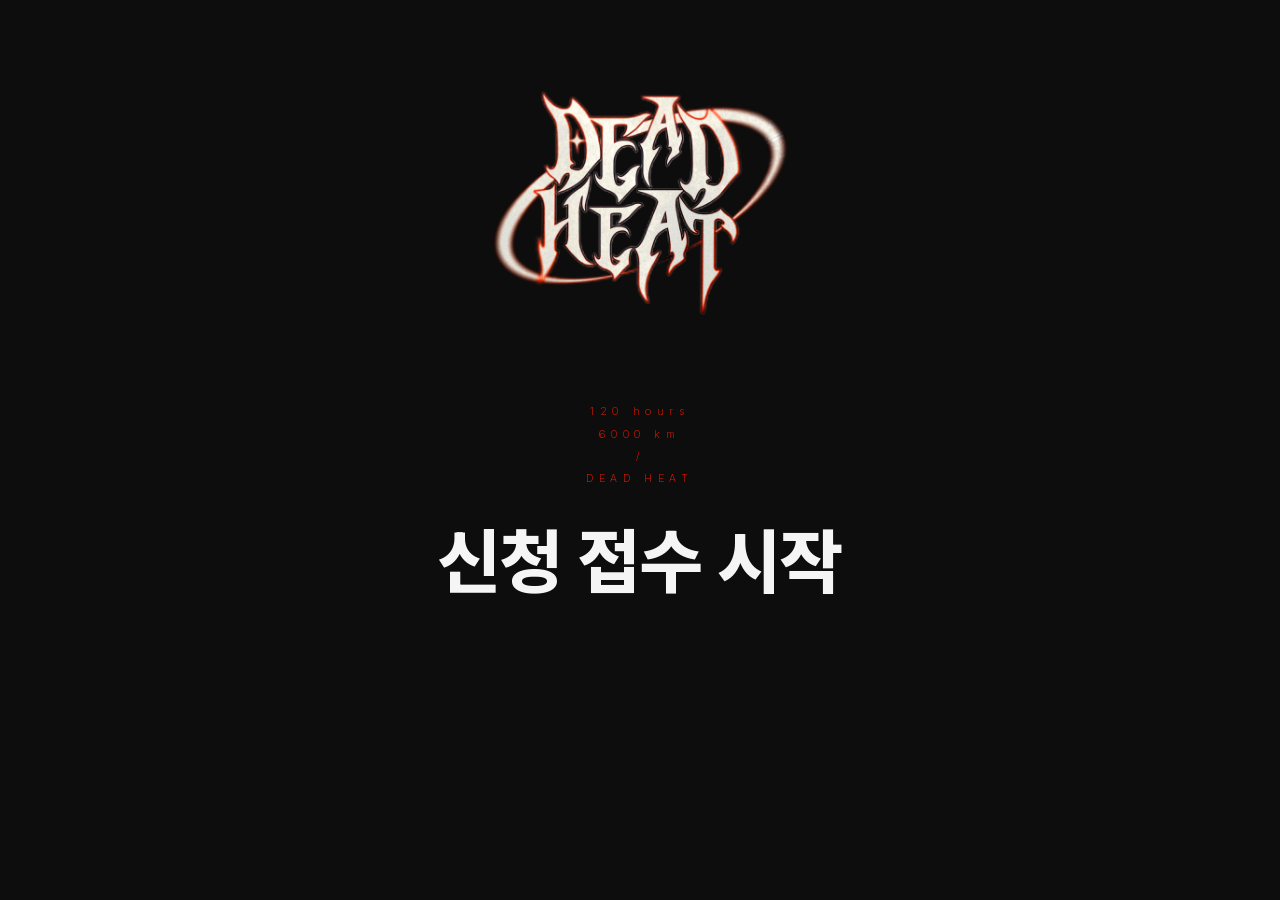
<file: countdown.html>
<!DOCTYPE html>
<html lang="ko">
<head>
  <meta charset="UTF-8" />
  <meta name="viewport" content="width=device-width, initial-scale=1.0" />
  <title>DEAD HEAT</title>
  <style>
    @font-face {
	    font-family: 'Pretendard';
	    font-weight: 45 920;
	    font-style: normal;
	    font-display: swap;
	    src: url('PretendardVariable.woff2') format('woff2-variations');
    }
    @font-face {
        font-family: 'neurimbo';
        src: url('neurimboGothicRegular.otf') format('opentype');
    }   


    html, body {
        background-color: #0D0D0D;
        height: 100%;
        margin: 0;
    }

    /* 로고 영역 */
    .logo {
        display: flex;
        justify-content: center;
        align-items: center;
        height: 45vh;
    }

    .logo img {
        width: 35%;
        height: auto;
        object-fit: contain;
    }

    .deco-text{
        display: flex;
        justify-content: center;
        text-align: center;
        color:#F21905;
        font-family: 'Pretendard';
        font-weight: 200;
        font-size: 0.7rem;
        letter-spacing: 0.5em;
        line-height: 200%;
        margin-top: -1rem; 
        margin-bottom: 2rem;
    }

    /* 카운트다운 */
    .countdown-clock h2 {
        color: whitesmoke;
        display: flex;
        justify-content: center;
        align-items: center;
        font-family: 'Pretendard';
        font-variant-numeric: tabular-nums;
        font-weight: 800;
        height: 0;
        font-size: 4.5rem;
        letter-spacing: 0;
    }    
    
    @media (max-width: 600px) {
        .logo {
            height: 30vh; /* 로고 영역 높이 축소 */
        }

        .logo img {
            width: 75%; /* 로고 이미지 좀 더 크게 */
        }

        .deco-text {
            font-size: 0.5rem;      /* 글자 작게 */
            letter-spacing: 0.3em;  /* 자간 좁게 */
            line-height: 150%;      /* 줄 간격 좁게 */
            margin-top: -0.5rem;    
            margin-bottom: 1rem;
            padding: 0 10px;        
        }

        .countdown-clock h2 {
            font-size: 2.5rem;      
            height: auto;           
        }
    }
    
  </style>
</head>
<body>
    <div class="logo">
        <img src="LOGO_white.png" alt="DEAD HEAT LOGO" />
    </div>
    <div class = "deco-text">
        <p> 120 hours <br/>
            6000 km <br/>
            / <br/>
            DEAD HEAT </p>
    </div>

    <div class="countdown-clock">
        <h2 id="until_application"></h2>
        <script src="countdown.js"></script>
    </div>
</body>
</html>
</file>
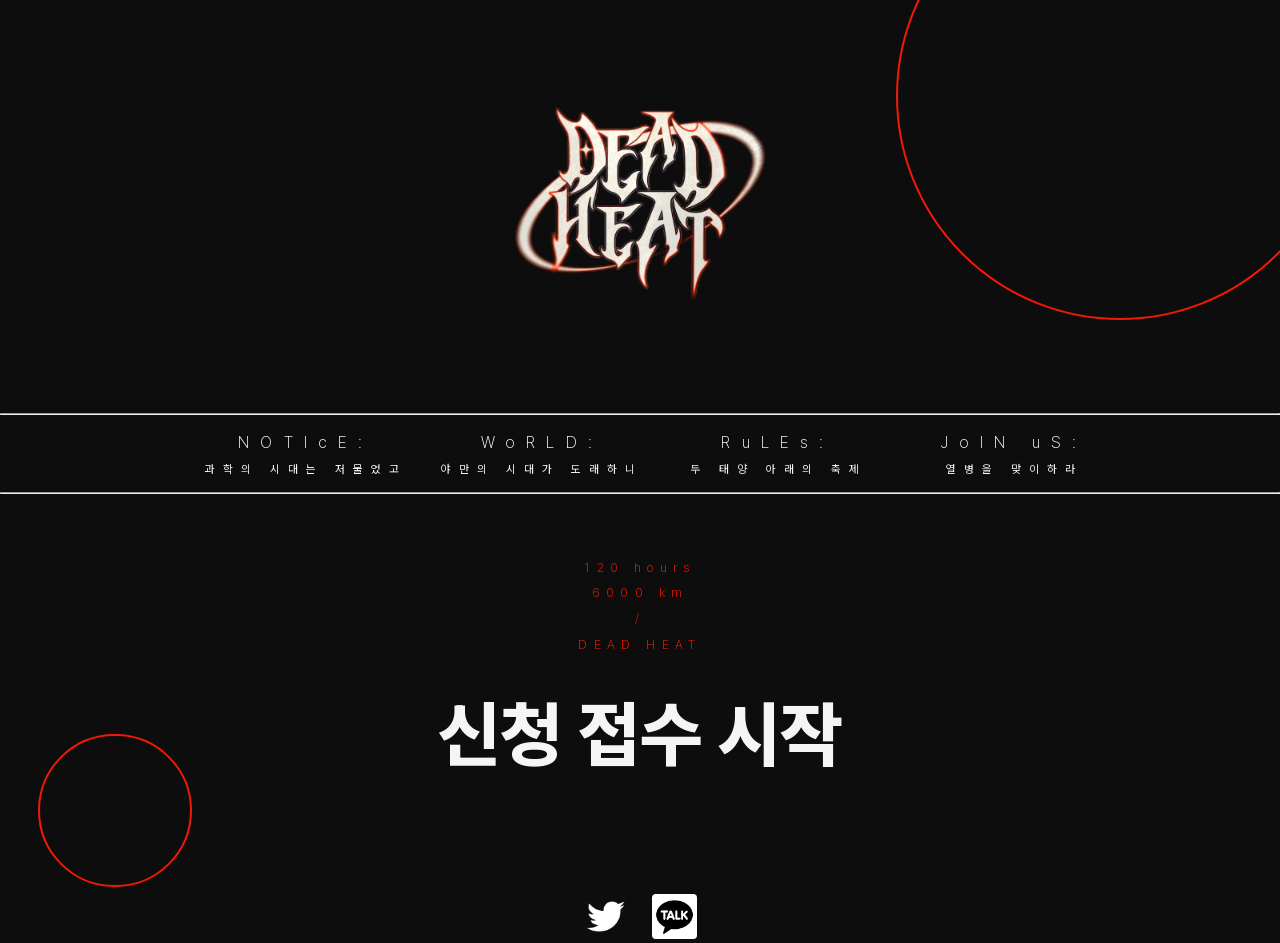
<file: deadheat_gongsesin.html>
<!DOCTYPE html>
<html lang = ko>
<head>
    <meta charset="UTF-8" />
    <meta name="viewport" content="width=device-width, initial-scale=1.0">
    <title>
        DEAD HEAT
    </title>
    <link rel="stylesheet" href="gongsesin.css"/>
</head>
<body>
    <div class="logo">
        <img src="LOGO_white.png" alt="DEAD HEAT LOGO" />
    </div>

    <hr>

    <div class="nav">
        <ul class="inline-grid">
            <li><a class="menu" href="https://docs.google.com/document/d/1uNcBabzOyO2nlmP1jOSNQPhdC_jvMR_EBdCt0Zkd9K8/edit?tab=t.0">NOTIcE:</a></li>
            <li><a class="menu" href="https://docs.google.com/document/d/1uNcBabzOyO2nlmP1jOSNQPhdC_jvMR_EBdCt0Zkd9K8/edit?tab=t.6flism1ksrw2">WoRLD:</a></li>
            <li><a class="menu" href="https://docs.google.com/document/d/1uNcBabzOyO2nlmP1jOSNQPhdC_jvMR_EBdCt0Zkd9K8/edit?tab=t.urv3ux9cvz70">RuLEs:</a></li>
            <li><a class="menu" href="javascript:alert('아직 대지가 충분히 달궈지지 않았습니다.');" onfocus="this.blur()">JoIN uS:</a></li>
        </ul>
    </div>
    <div class="nav">
        <ul class="inline-grid">
            <li><c>과학의 시대는 저물었고</c></li>
            <li><c>야만의 시대가 도래하니</c></li>
            <li><b>두 태양 아래의 축제</b></li>
            <li><b>열병을 맞이하라</b></li>
        </ul>
    </div>

    <hr>

    <div class="deco-text">
        <p> 120 hours <br/>
            6000 km <br/>
            / <br/>
            DEAD HEAT</p>
    </div>

    <div class="countdown-clock">
        <h2 id="until_application"></h2>
        <script src="countdown.js"></script>
    </div>

    <div class="footer">
        <ul>
            <li><a href="https://x.com/DEADHEAT_2SUN">
                <img src="TWITTER-ICON.png" alt="TWITTER ICON" /></a>
            </li>
            <li><a href="https://open.kakao.com/o/sIy3QiDh">
                <img src="KAKAOTALK-ICON.png" alt="KAKAOTALK ICON" /></a>
            </li>
        </ul>
    </div>
    <div class="red-circle top-right"></div>
    <div class="red-circle bottom-left"></div>  
</body>
</html>
</file>
<file: gongsesin.css>
@font-face {
        font-family: 'Pretendard';
        font-weight: 45 920;
        font-style: normal;
        font-display: swap;
        src: url('PretendardVariable.woff2') format('woff2-variations');
    }
    @font-face {
        font-family: 'neurimbo';
        src: url('neurimboGothicRegular.otf') format('opentype');
    }   

    * {
        box-sizing: border-box;
    }

    html, body, li {
        margin: 0;
        padding: 0;
        height: 100%;
        color: whitesmoke;
        font-family: 'Pretendard';
        list-style: none;
    }
    .red-circle {
        position: fixed;
        border-radius: 50%;
        aspect-ratio: 1 / 1;
        border: 2px solid #F21905; 
        background: transparent;   
        z-index: -1;
        pointer-events: none;     
    }

    .red-circle.top-right {
        width: 35vw;
        top: -10vw;
        right: -5vw;
    }

    /* 좌하단 작은 원 */
    .red-circle.bottom-left {
        width: 12vw;
        bottom: 1vw;
        left: 3vw;
    }
    body {          
        background-color: #0D0D0D;
    }

    .logo {
        display: flex;
        justify-content: center;
        align-items: center;
        height: 45vh;
    }

    .logo img {
        width: 30%;
        height: auto;
        object-fit: contain;
    }

    /* 메뉴 바 */
    .nav > ul > li {
        display: inline-block;
        width: calc(100% / 5);
    }
    .nav > ul {
        text-align: center;
        margin: 0 30px;
    }
    .nav > ul > li > a {
        color: inherit;
        font-family: inherit;
        font-weight: 200;
        font-size: 1rem;
        letter-spacing: 0.7em;
        display: block;
        padding: 10px 30px;
        text-decoration: none;
    }
    .nav > ul > li:hover > a {
       color: #F21905;
        font-weight: 700;
    }
    .nav > ul > li > b {
        color: inherit;
        font-family: inherit;
        font-weight: 400;
        font-size: 0.7rem;
        letter-spacing: 0.5rem;
        display: block;
        padding-bottom: 0.5rem;
    }

    .nav > ul > li > c {
        color: inherit;
        font-family: inherit;
        font-weight: 400;
        font-size: 0.7rem;
        letter-spacing: 0.5rem;
        display: block;
        padding-bottom: 0.5rem;
    }
    
    
    .inline-grid {
        font-size: 0;
        vertical-align: top;
    }

    /* 텍스트 */
    .deco-text{
        display: flex;
        justify-content: center;
        text-align: center;
        color:#F21905;
        font-family: 'Pretendard';
        font-weight: 200;
        font-size: 0.8rem;
        letter-spacing: 0.5em;
        line-height: 200%;
        margin-top: 3rem; 
        margin-bottom: 4rem;
   }
       /* 카운트다운 */
    .countdown-clock h2 {
        color: whitesmoke;
        display: flex;
        justify-content: center;
        align-items: center;
        font-family: 'Pretendard';
        font-variant-numeric: tabular-nums;
        font-weight: 800;
        height: 0;
        font-size: 4.5rem;
        letter-spacing: 0;
    }   

    /* SNS 계정 링크 */
    .footer {
        margin-top: 10rem;
    }
    .footer > ul{
        text-align: center;
        padding: 0%;
        margin: 0%;
    }
    .footer > ul > li {
        display: inline-block;
        margin: 0 10px;
        list-style: none;
    }
    .footer > ul > li > a > img {
        width: 5vh;
    }


    @media (max-width: 600px) {
        .logo {
            display: flex;
            height: 30vh; /* 로고 영역 높이 축소 */
        }

        .logo img {
            width: 75vw; /* 로고 이미지 좀 더 크게 */
        }

        .red-circle{
            border-width: 1px;
        }

        .red-circle.top-right {
            width: 35vh;
            top: 5vh;
            right: -20vw;
        }

        .red-circle.bottom-left {
            width: 20vh;
            bottom: 5vh;
            left: 5vw;
        }
        .nav > ul {
            align-items: center;
            padding: 0.2rem 0;
            margin: 0 0.5rem;
        }

        .nav > ul > li {
            width: 25%;
            text-align: center;
            margin: 0 0;
        }

        .nav > ul > li > a {
            font-size: 0.9rem;
            letter-spacing: 0.2rem;
            padding: 0.1rem 0;
        }

        
        .nav > ul > li > b {
            font-weight: 200;
            font-size: 0.5rem; 
            letter-spacing: 0.1rem;
            padding: 0 0;
        }

        .nav > ul > li > c {
            font-weight: 200;
            font-size: 0.5rem; 
            letter-spacing: 0.05rem;
            padding: 0 0;
        }

        .deco-text {
            font-size: 0.6rem;      /* 글자 작게 */
            letter-spacing: 0.3em;  /* 자간 좁게 */
            line-height: 150%;      /* 줄 간격 좁게 */
            margin-top: 2rem;    /* 마진 약간 조정 */
            margin-bottom: 1rem;
            padding: 0 10px;        /* 좌우 약간 여백 */
        }

        .countdown-clock h2 {
            font-size: 2.5rem;      /* 폰트 크기 축소 */
            height: auto;           /* 높이 자동 조절 */
        }
    }
</file>
